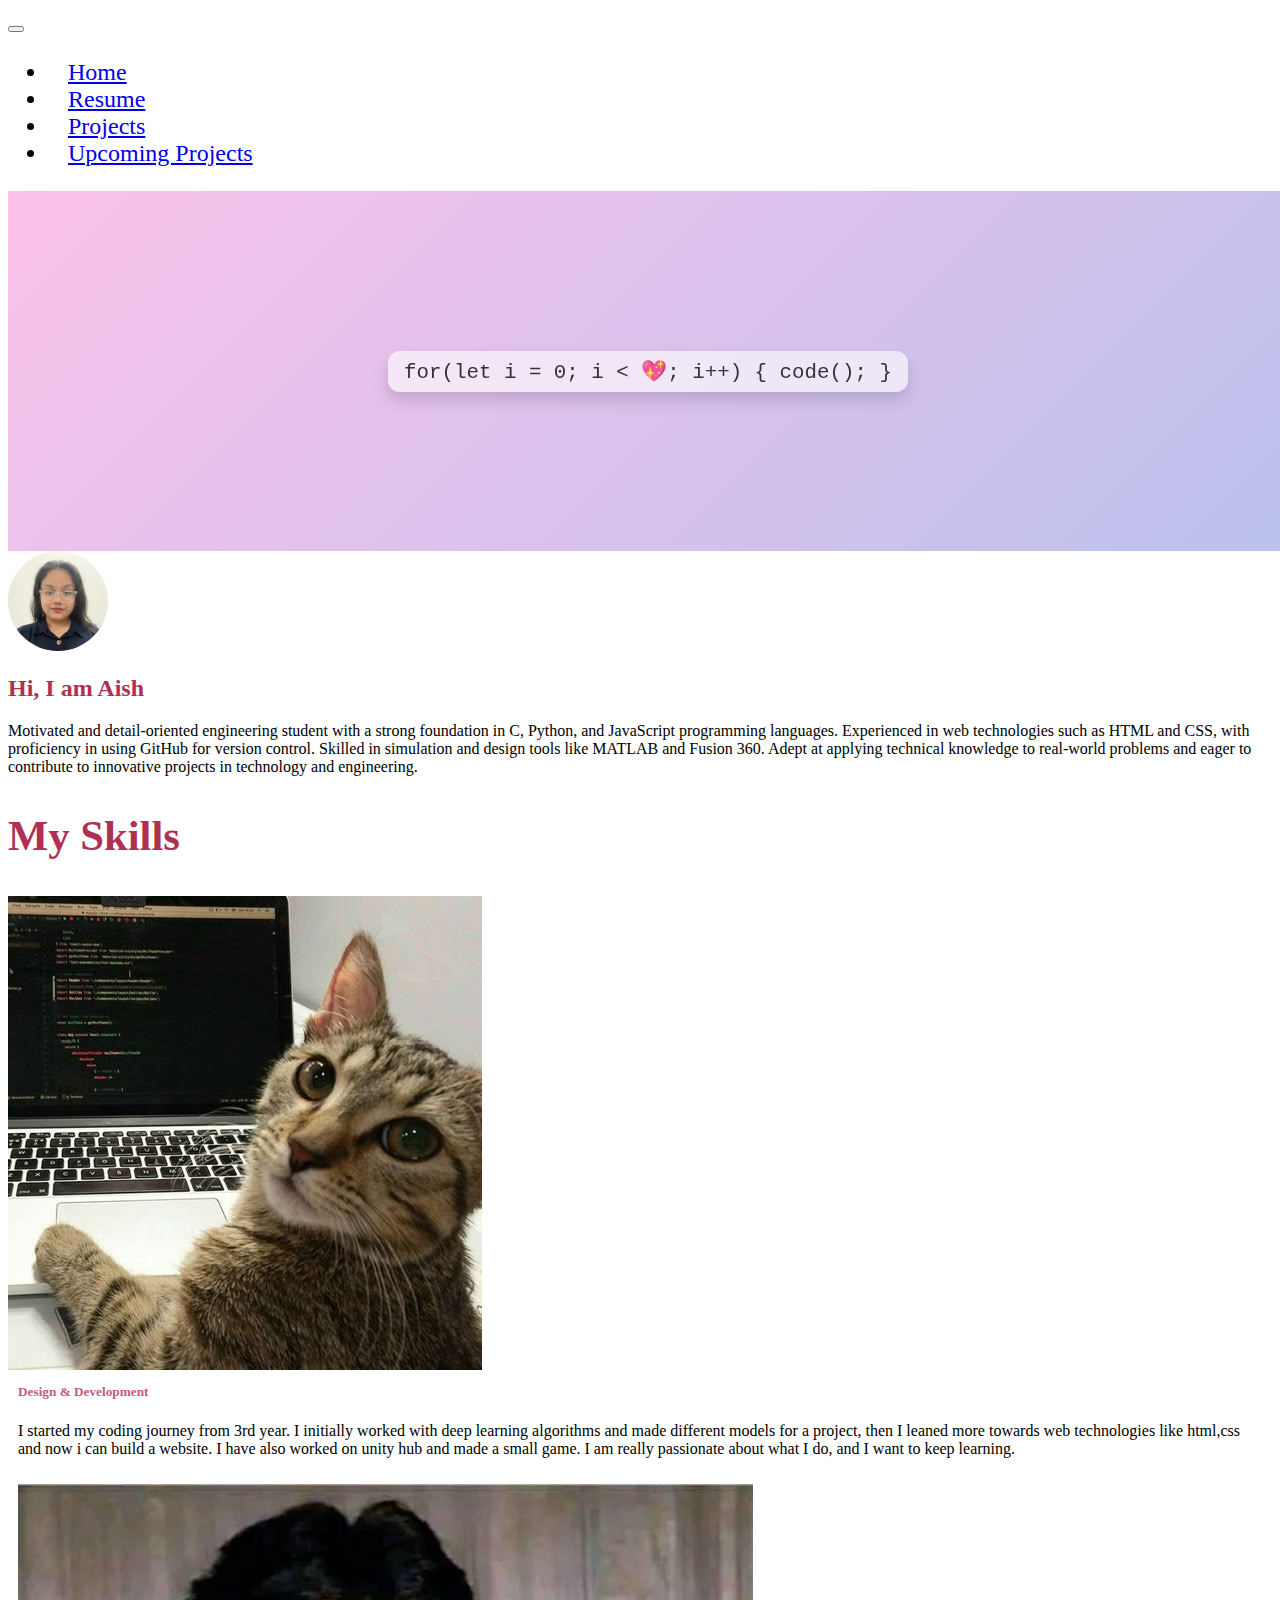
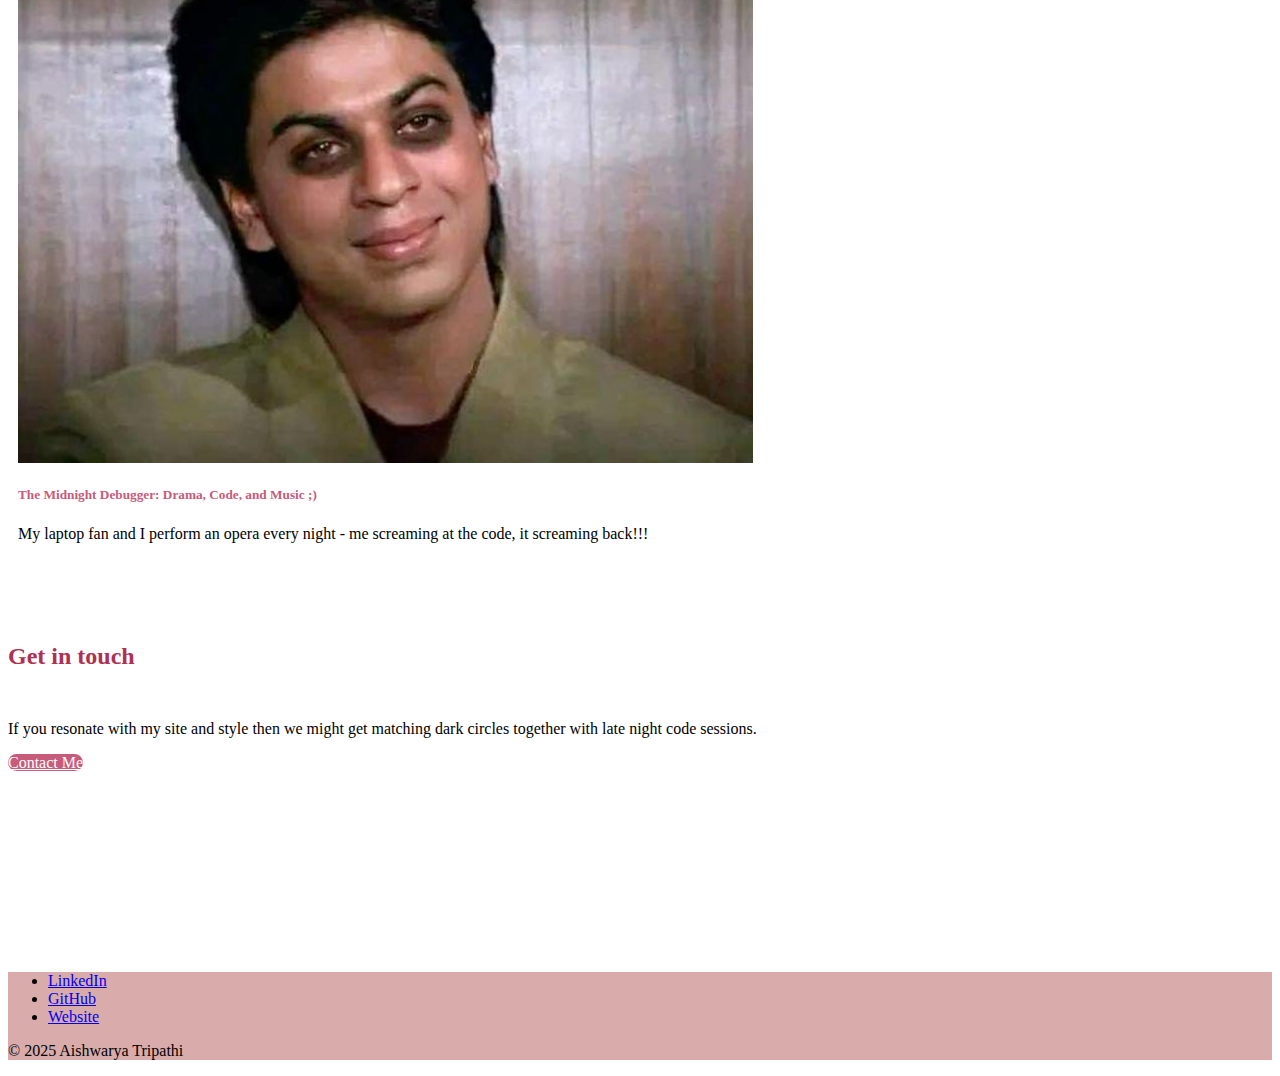
<file: index.html>
<!DOCTYPE html>
<html lang="en">
<head>
    <meta charset="UTF-8">
    <title>Portfolio Website</title>
    <link href="https://cdn.jsdelivr.net/npm/bootstrap@5.3.5/dist/css/bootstrap.min.css" rel="stylesheet" integrity="sha384-SgOJa3DmI69IUzQ2PVdRZhwQ+dy64/BUtbMJw1MZ8t5HZApcHrRKUc4W0kG879m7" crossorigin="anonymous">
    <link rel="stylesheet" href="./style.css">
</head>
<body>

<nav class="navbar navbar-expand-lg navbar-light bg-light py-3" aria-label="Main navbar">
  <div class="container-fluid">
    <button class="navbar-toggler" type="button" data-bs-toggle="collapse" data-bs-target="#navbarsExample01" aria-controls="navbarsExample01" aria-expanded="false" aria-label="Toggle navigation">
      <span class="navbar-toggler-icon"></span>
    </button>

    <div class="collapse navbar-collapse" id="navbarsExample01">
      <ul class="navbar-nav ms-auto mb-2 mb-lg-0">
        <li class="nav-item">
          <a class="nav-link" href="./index.html">Home</a>
        </li>
        <li class="nav-item">
          <a class="nav-link" href="./Stuff/Aishwarya Tripathi.pdf">Resume</a>
        </li>
        <li class="nav-item">
          <a class="nav-link" href="./projects.html">Projects</a>
        </li>
        <li class="nav-item">
          <a class="nav-link" href="./upcoming.html">Upcoming Projects</a>
        </li>
      </ul>
    </div>
  </div>
</nav>

<section>
  <div class="gradient-background"></div>
</section>

<section>
    <div class="px-4 py-5 my-5 text-center">
    <img class="d-block mx-auto mb-4" src="./Images/Photo on 09-08-24 at 10.56 AM.jpg" style="height: 100px; width: 100px; border-radius: 50%; object-fit: cover;">
    <h2 class="display-5 fw-bold" style="color:#B03052;">Hi, I am Aish</h2>
    <div class="col-lg-6 mx-auto">
      <p class="lead mb-4">Motivated and detail-oriented engineering student with a strong foundation in C, Python, and JavaScript programming languages. Experienced in web technologies such as HTML and CSS, with proficiency in using GitHub for version control. Skilled in simulation and design tools like MATLAB and Fusion 360. Adept at applying technical knowledge to real-world problems and eager to contribute to innovative projects in technology and engineering.</p>
    </div>
  </div>
</section>



<section class="container">
<div class="container my-5 text-start">
  <h2 class="text-center mb-5 fw-bold" style="color:#B03052; font-size: 32pt;">My Skills</h2>

  <!-- Skill 1 -->
  <div class="row align-items-center mb-5">
    <div class="col-md-2 text-center">
      <img src="./Images/Coder Cat.jpg" class="img-fluid" alt="Coding cat">
    </div>
    <div class="col-md-10">
      <h5 class="fw-bold" style="color:#C75B7A; margin-top:10px; margin-left:10px; margin-right:10px;">Design & Development</h5>
      <p style="margin-top:10px; margin-left:10px; margin-right:10px;">I started my coding journey from 3rd year. I initially worked with deep learning algorithms and made different models for a project, then I leaned more towards web technologies like html,css and now i can build a website. I have also worked on unity hub and made a small game. I am really passionate about what I do, and I want to keep learning. </p>
    </div>
  </div>

  <!-- Skill 2 -->
  <div class="row align-items-center mb-5">
    <div class="col-md-2 text-center">
      <img src="./Images/Dark circles.jpg" class="img-fluid rounded-circle" alt="Hot Wings" style=" padding: 10px;">
    </div>
    <div class="col-md-10">
      <h5 class="fw-bold" style="color:#C75B7A; margin-top:10px; margin-left:10px; margin-right:10px;">The Midnight Debugger: Drama, Code, and Music ;)</h5>
      <p style="margin-top:10px; margin-left:10px; margin-right:10px;">My laptop fan and I perform an opera every night - me screaming at the code, it screaming back!!! </p>
    </div>
  </div>
</div>
</section>



<section style="margin-top:100px;">
    <div class="container">
        <div class="px-4 py-5 mt-5 mb-5 text-center">
    <h2 class="display-5 fw-bold" style="color:#B03052;">Get in touch</h2>
    <div class="col-lg-6 mx-auto">
      <p class="lead mb-4" style="margin-top:50px;">If you resonate with my site and style then we might get matching dark circles together with late night code sessions.</p>
      <div class="d-grid gap-2 d-sm-flex justify-content-sm-center">
      <a href="mailto:aishwaryaatripathii@gmail.com" class="btn btn-lg px-4 gap-3" style="background-color:#C75B7A; color:white; border:none; border-radius: 10px; margin-top:30px;">Contact Me</a>
      </div>
    </div>
  </div>
    </div>
</section>


<section style="background-color:#D9ABAB;margin-top:200px;">
        <footer class="py-3 mt-5">
    <ul class="nav justify-content-center border-bottom pb-3 mb-3">
        <li class="nav-item mx-4"><a href="https://www.linkedin.com/in/aishwaryaa-tripathii/" class="nav-link px-2 text-black">LinkedIn</a></li>
        <li class="nav-item mx-4"><a href="https://github.com/AishwaryaTripathi111" class="nav-link px-2 text-black">GitHub</a></li>
        <li class="nav-item mx-4"><a href="https://aishwaryatripathi111.github.io/Portfolio-website-ver1/" class="nav-link px-2 text-black">Website</a></li>
    </ul>

    <p class="text-center text-black">© 2025 Aishwarya Tripathi</p>
  </footer>
</section>
<script src="https://cdn.jsdelivr.net/npm/bootstrap@5.3.5/dist/js/bootstrap.bundle.min.js" integrity="sha384-k6d4wzSIapyDyv1kpU366/PK5hCdSbCRGRCMv+eplOQJWyd1fbcAu9OCUj5zNLiq" crossorigin="anonymous"></script>
</body>
</html>
</file>
<file: style.css>
.gradient-background {
  background: linear-gradient(135deg, #fbc2eb, #a6c1ee, #fcd5ce, #d9e4dd);
  background-size: 400% 400%;
  animation: pastelFlow 12s ease infinite;

  height: 40vh;
  width: 100vw;
  display: flex;
  align-items: center;
  justify-content: center;
  font-family: 'Courier New', monospace;
  position: relative;
}

.gradient-background::after {
  content: 'for(let i = 0; i < 💖; i++) { code(); }';
  color: #333;
  font-size: 1.3rem;
  animation: floaty 3s ease-in-out infinite;
  padding: 0.5rem 1rem;
  background: rgba(255, 255, 255, 0.6);
  border-radius: 12px;
  backdrop-filter: blur(5px);
  box-shadow: 0 8px 16px rgba(0,0,0,0.15);
}

@keyframes floaty {
  0%, 100% {
    transform: translateY(0);
  }
  50% {
    transform: translateY(-12px);
  }
}

@keyframes pastelFlow {
  0% {
    background-position: 0% 50%;
  }
  50% {
    background-position: 100% 50%;
  }
  100% {
    background-position: 0% 50%;
  }
}


.navbar {
    font-size: 1.5rem;
  }
  .navbar-nav .nav-link {
    padding: 0.75rem 1.25rem;
  }
</file>
